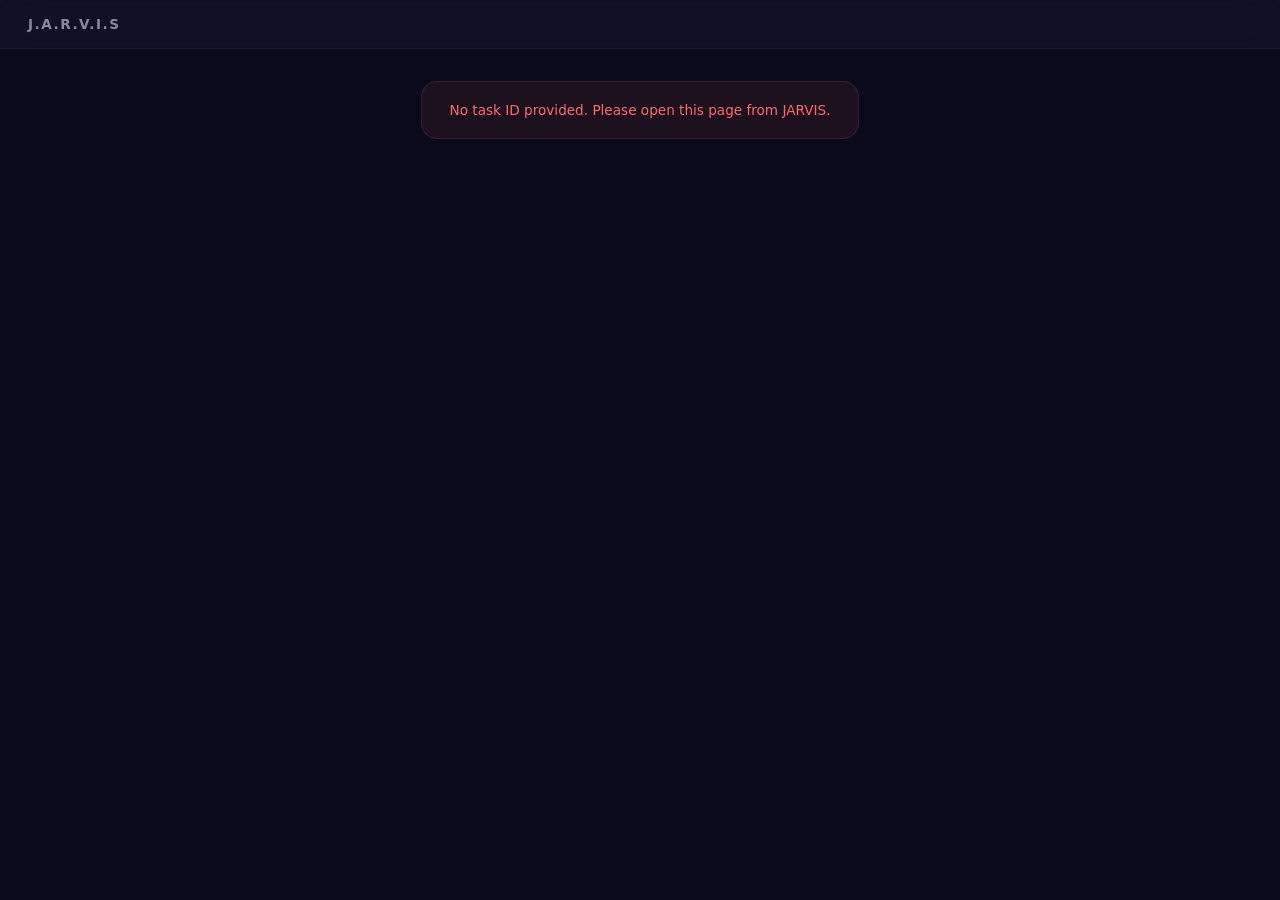
<file: Intellio/Intellio/frontend/viewer.html>
<!DOCTYPE html>
<html lang="en">
<head>
    <meta charset="UTF-8" />
    <meta name="viewport" content="width=device-width, initial-scale=1.0" />
    <title>J.A.R.V.I.S — Viewer</title>
    <style>
        :root {
            --bg: #0a0a1a;
            --surface: #12122a;
            --border: rgba(255,255,255,0.06);
            --text: #e8e6f0;
            --text-dim: #8b89a0;
            --accent: #7c6aef;
            --accent-hover: #6b5ce7;
            --success: #4ecdc4;
            --danger: #ff6b6b;
            --font: 'Segoe UI', system-ui, -apple-system, sans-serif;
            --radius: 16px;
        }
        * { margin: 0; padding: 0; box-sizing: border-box; }
        ::-webkit-scrollbar { display: none; }
        * { -ms-overflow-style: none; scrollbar-width: none; }
        body {
            font-family: var(--font);
            background: var(--bg);
            color: var(--text);
            min-height: 100vh;
            height: 100vh;
            display: flex;
            flex-direction: column;
            align-items: center;
            overflow: hidden;
        }
        .topbar {
            width: 100%;
            display: flex;
            align-items: center;
            justify-content: space-between;
            padding: 16px 28px;
            background: rgba(18, 18, 42, 0.8);
            backdrop-filter: blur(20px);
            -webkit-backdrop-filter: blur(20px);
            border-bottom: 1px solid var(--border);
            position: sticky;
            top: 0;
            z-index: 10;
        }
        .topbar-title {
            font-size: 0.85rem;
            font-weight: 600;
            color: var(--text-dim);
            letter-spacing: 1.5px;
            text-transform: uppercase;
        }
        .topbar-actions { display: flex; gap: 8px; }
        .btn {
            display: inline-flex;
            align-items: center;
            gap: 6px;
            padding: 8px 18px;
            border-radius: 10px;
            border: 1px solid var(--border);
            background: rgba(255,255,255,0.05);
            color: var(--text-dim);
            font-family: var(--font);
            font-size: 0.8rem;
            font-weight: 500;
            cursor: pointer;
            transition: all 0.2s ease;
        }
        .btn:hover { background: rgba(255,255,255,0.1); color: var(--text); }
        .btn-primary {
            background: var(--accent);
            color: #fff;
            border-color: transparent;
        }
        .btn-primary:hover { background: var(--accent-hover); }
        .btn svg { width: 16px; height: 16px; }
        .viewer-main {
            flex: 1;
            width: 100%;
            max-width: 960px;
            padding: 32px 28px;
            display: flex;
            flex-direction: column;
            align-items: center;
            gap: 24px;
            overflow-y: auto;
            min-height: 0;
        }
        .loading {
            display: flex;
            flex-direction: column;
            align-items: center;
            gap: 16px;
            padding: 60px 20px;
        }
        .spinner {
            width: 40px;
            height: 40px;
            border: 3px solid rgba(124, 106, 239, 0.15);
            border-top: 3px solid var(--accent);
            border-radius: 50%;
            animation: spin 0.8s linear infinite;
        }
        @keyframes spin { to { transform: rotate(360deg); } }
        .loading-text {
            font-size: 0.9rem;
            color: var(--text-dim);
        }
        .loading-prompt {
            font-size: 0.82rem;
            color: var(--text-dim);
            opacity: 0.7;
            max-width: 500px;
            text-align: center;
            line-height: 1.5;
        }
        .error-msg {
            padding: 20px 28px;
            background: rgba(255, 107, 107, 0.08);
            border: 1px solid rgba(255, 107, 107, 0.15);
            border-radius: var(--radius);
            color: var(--danger);
            font-size: 0.85rem;
            text-align: center;
        }
        .image-container {
            width: 100%;
            display: flex;
            flex-direction: column;
            align-items: center;
            gap: 16px;
        }
        .image-frame {
            width: 100%;
            max-width: 820px;
            border-radius: var(--radius);
            overflow: hidden;
            background: var(--surface);
            border: 1px solid var(--border);
            box-shadow: 0 8px 40px rgba(0,0,0,0.3);
        }
        .image-frame img {
            width: 100%;
            height: auto;
            display: block;
        }
        .image-prompt {
            font-size: 0.82rem;
            color: var(--text-dim);
            text-align: center;
            padding: 0 16px;
            max-width: 600px;
            line-height: 1.5;
        }
        .content-container {
            width: 100%;
            flex: 1;
            display: flex;
            flex-direction: column;
            gap: 14px;
        }
        .content-header {
            display: flex;
            align-items: center;
            justify-content: space-between;
            flex-wrap: wrap;
            gap: 10px;
        }
        .content-meta {
            display: flex;
            flex-direction: column;
            gap: 4px;
        }
        .content-label {
            font-size: 0.72rem;
            font-weight: 600;
            color: var(--text-dim);
            text-transform: uppercase;
            letter-spacing: 0.8px;
        }
        .content-prompt {
            font-size: 0.8rem;
            color: var(--text-dim);
            opacity: 0.7;
        }
        .content-actions {
            display: flex;
            gap: 8px;
            flex-wrap: wrap;
        }
        .content-editor-wrap {
            flex: 1;
            display: flex;
            flex-direction: column;
            min-height: 0;
        }
        .content-editor {
            width: 100%;
            flex: 1;
            min-height: 55vh;
            padding: 24px 28px;
            background: var(--surface);
            border: 1px solid var(--border);
            border-radius: var(--radius);
            color: var(--text);
            font-family: var(--font);
            font-size: 0.92rem;
            line-height: 1.8;
            resize: vertical;
            outline: none;
            transition: border-color 0.2s ease, box-shadow 0.2s ease;
        }
        .content-editor:focus {
            border-color: rgba(124, 106, 239, 0.35);
            box-shadow: 0 0 0 3px rgba(124, 106, 239, 0.08);
        }
        .content-editor::-webkit-scrollbar { display: none; }
        .content-editor { -ms-overflow-style: none; scrollbar-width: none; }
        .content-editor::placeholder {
            color: var(--text-dim);
            opacity: 0.5;
        }
        .content-wordcount {
            font-size: 0.7rem;
            color: var(--text-dim);
            opacity: 0.6;
            text-align: right;
            padding-top: 6px;
        }
        .badge {
            display: inline-flex;
            align-items: center;
            gap: 6px;
            padding: 6px 14px;
            border-radius: 20px;
            font-size: 0.72rem;
            font-weight: 600;
            text-transform: uppercase;
            letter-spacing: 0.5px;
        }
        .badge-image {
            background: rgba(124, 106, 239, 0.12);
            color: var(--accent);
            border: 1px solid rgba(124, 106, 239, 0.15);
        }
        .badge-content {
            background: rgba(78, 205, 196, 0.1);
            color: var(--success);
            border: 1px solid rgba(78, 205, 196, 0.15);
        }
        .toast {
            position: fixed;
            bottom: 24px;
            left: 50%;
            transform: translateX(-50%) translateY(80px);
            padding: 10px 24px;
            background: var(--surface);
            border: 1px solid var(--border);
            border-radius: 12px;
            color: var(--text);
            font-size: 0.82rem;
            z-index: 100;
            opacity: 0;
            transition: all 0.3s ease;
            pointer-events: none;
        }
        .toast.show {
            opacity: 1;
            transform: translateX(-50%) translateY(0);
        }
        @media (max-width: 768px) {
            .topbar { padding: 12px 16px; }
            .viewer-main { padding: 20px 16px; max-width: 100%; }
            .btn { padding: 7px 14px; font-size: 0.75rem; }
            .content-editor { padding: 20px; font-size: 0.86rem; min-height: 45vh; }
            .content-header { flex-direction: column; align-items: flex-start; }
        }
        @media (max-width: 480px) {
            .topbar { padding: 10px 12px; }
            .topbar-actions { gap: 4px; }
            .viewer-main { padding: 14px 10px; }
            .topbar-title { font-size: 0.75rem; }
            .btn { padding: 6px 10px; font-size: 0.7rem; }
            .content-editor { padding: 16px; font-size: 0.82rem; min-height: 40vh; line-height: 1.7; }
            .image-frame { border-radius: 10px; }
        }
    </style>
</head>
<body>
    <div class="topbar">
        <span class="topbar-title">J.A.R.V.I.S</span>
        <div class="topbar-actions" id="topbar-actions"></div>
    </div>

    <div class="viewer-main" id="viewer-main">
        <div class="loading" id="loading-state">
            <div class="spinner"></div>
            <div class="loading-text">Working on it...</div>
            <div class="loading-prompt" id="loading-prompt"></div>
        </div>
    </div>
    <div class="toast" id="toast"></div>
    <script>
    (function() {
        const API = window.location.origin;
        const params = new URLSearchParams(window.location.search);
        const taskId = params.get('task_id');
        const mainEl = document.getElementById('viewer-main');
        const loadingEl = document.getElementById('loading-state');
        const actionsEl = document.getElementById('topbar-actions');
        const toastEl = document.getElementById('toast');
        const promptEl = document.getElementById('loading-prompt');
        if (!taskId) {
            showError('No task ID provided. Please open this page from JARVIS.');
            return;
        }
        let pollInterval = null;
        let pollCount = 0;
        const MAX_POLLS = 120;
        function poll() {
            pollCount++;
            if (pollCount > MAX_POLLS) {
                clearInterval(pollInterval);
                showError('Task timed out. Please try again.');
                return;
            }
            fetch(`${API}/tasks/${encodeURIComponent(taskId)}`)
                .then(r => {
                    if (!r.ok) throw new Error(`HTTP ${r.status}`);
                    return r.json();
                })
                .then(data => {
                    if (data.status === 'completed') {
                        clearInterval(pollInterval);
                        renderResult(data);
                    } else if (data.status === 'failed') {
                        clearInterval(pollInterval);
                        showError(data.error || 'Task failed. Please try again.');
                    } else {
                        if (data.prompt && promptEl) {
                            promptEl.textContent = `"${data.prompt}"`;
                        }
                        if (data.label) {
                            const loadingText = loadingEl.querySelector('.loading-text');
                            if (loadingText) loadingText.textContent = data.label + '...';
                        }
                    }
                })
                .catch(err => {
                    console.warn('Poll error:', err);
                });
        }
        pollInterval = setInterval(poll, 1000);
        poll();
        function renderResult(data) {
            const result = data.result;
            if (!result) {
                showError('No result data received.');
                return;
            }

            loadingEl.style.display = 'none';

            if (result.type === 'image') {
                renderImage(result);
            } else if (result.type === 'content') {
                renderContent(result);
            } else {
                showError('Unknown result type: ' + result.type);
            }
        }
        function renderImage(result) {
            document.title = 'J.A.R.V.I.S — Generated Image';
            const badge = document.createElement('span');
            badge.className = 'badge badge-image';
            badge.textContent = 'Generated Image';
            const container = document.createElement('div');
            container.className = 'image-container';
            const frame = document.createElement('div');
            frame.className = 'image-frame';
            const img = document.createElement('img');
            img.src = result.url;
            img.alt = result.prompt || 'Generated image';
            img.onerror = () => showError('Failed to load image. The URL may have expired.');
            frame.appendChild(img);
            container.appendChild(badge);
            container.appendChild(frame);
            if (result.prompt) {
                const prompt = document.createElement('div');
                prompt.className = 'image-prompt';
                prompt.textContent = `Prompt: "${result.prompt}"`;
                container.appendChild(prompt);
            }
            mainEl.appendChild(container);
            actionsEl.innerHTML = '';
            const downloadBtn = createBtn('Download', downloadSvg(), () => downloadImage(result.url, result.prompt));
            actionsEl.appendChild(downloadBtn);
            const copyUrlBtn = createBtn('Copy URL', copySvg(), () => {
                navigator.clipboard.writeText(result.url).then(() => showToast('URL copied!'));
            });
            actionsEl.appendChild(copyUrlBtn);
        }
        function renderContent(result) {
            document.title = 'J.A.R.V.I.S — Generated Content';
            const container = document.createElement('div');
            container.className = 'content-container';
            const header = document.createElement('div');
            header.className = 'content-header';
            const meta = document.createElement('div');
            meta.className = 'content-meta';
            const badge = document.createElement('span');
            badge.className = 'badge badge-content';
            badge.textContent = 'Generated Content';
            meta.appendChild(badge);
            if (result.prompt) {
                const prompt = document.createElement('div');
                prompt.className = 'content-prompt';
                prompt.textContent = `Prompt: "${result.prompt}"`;
                meta.appendChild(prompt);
            }
            header.appendChild(meta);
            const actions = document.createElement('div');
            actions.className = 'content-actions';
            const copyBtn = createBtn('Copy', copySvg(), () => {
                navigator.clipboard.writeText(editor.value).then(() => showToast('Content copied!'));
            });
            actions.appendChild(copyBtn);
            const downloadTxtBtn = createBtn('Download .txt', downloadSvg(), () => {
                downloadText(editor.value, 'jarvis-content.txt');
            });
            actions.appendChild(downloadTxtBtn);
            const downloadMdBtn = createBtn('Download .md', downloadSvg(), () => {
                downloadText(editor.value, 'jarvis-content.md');
            });
            actions.appendChild(downloadMdBtn);
            header.appendChild(actions);
            container.appendChild(header);
            const editorWrap = document.createElement('div');
            editorWrap.className = 'content-editor-wrap';
            const editor = document.createElement('textarea');
            editor.className = 'content-editor';
            editor.value = result.text || '';
            editor.spellcheck = true;
            editor.placeholder = 'Your content will appear here...';
            editorWrap.appendChild(editor);
            const wordcount = document.createElement('div');
            wordcount.className = 'content-wordcount';
            function updateWordCount() {
                const words = editor.value.trim().split(/\s+/).filter(Boolean).length;
                const chars = editor.value.length;
                wordcount.textContent = words + ' words / ' + chars + ' characters';
            }
            updateWordCount();
            editor.addEventListener('input', updateWordCount);
            editorWrap.appendChild(wordcount);
            container.appendChild(editorWrap);
            mainEl.appendChild(container);
            actionsEl.innerHTML = '';
            const topCopyBtn = createBtn('Copy All', copySvg(), () => {
                navigator.clipboard.writeText(editor.value).then(() => showToast('Copied!'));
            });
            topCopyBtn.classList.add('btn-primary');
            actionsEl.appendChild(topCopyBtn);
        }
        function createBtn(text, svgHtml, onClick) {
            const btn = document.createElement('button');
            btn.className = 'btn';
            btn.innerHTML = svgHtml + ' ' + text;
            btn.addEventListener('click', onClick);
            return btn;
        }
        function showError(msg) {
            loadingEl.style.display = 'none';
            const el = document.createElement('div');
            el.className = 'error-msg';
            el.textContent = msg;
            mainEl.appendChild(el);
        }
        function showToast(msg) {
            toastEl.textContent = msg;
            toastEl.classList.add('show');
            setTimeout(() => toastEl.classList.remove('show'), 2000);
        }
        function downloadImage(url, prompt) {
            fetch(url)
                .then(r => r.blob())
                .then(blob => {
                    const a = document.createElement('a');
                    a.href = URL.createObjectURL(blob);
                    a.download = (prompt || 'jarvis-image').replace(/[^a-z0-9 ]/gi, '').trim().replace(/\s+/g, '-').substring(0, 50) + '.png';
                    document.body.appendChild(a);
                    a.click();
                    document.body.removeChild(a);
                    URL.revokeObjectURL(a.href);
                    showToast('Download started!');
                })
                .catch(() => {
                    window.open(url, '_blank');
                    showToast('Opened image in new tab (download blocked by CORS)');
                });
        }
        function downloadText(text, filename) {
            const blob = new Blob([text], { type: 'text/plain;charset=utf-8' });
            const a = document.createElement('a');
            a.href = URL.createObjectURL(blob);
            a.download = filename;
            document.body.appendChild(a);
            a.click();
            document.body.removeChild(a);
            URL.revokeObjectURL(a.href);
            showToast('Download started!');
        }
        function downloadSvg() {
            return '<svg viewBox="0 0 24 24" fill="none" stroke="currentColor" stroke-width="2" stroke-linecap="round" stroke-linejoin="round"><path d="M21 15v4a2 2 0 0 1-2 2H5a2 2 0 0 1-2-2v-4"/><polyline points="7 10 12 15 17 10"/><line x1="12" y1="15" x2="12" y2="3"/></svg>';
        }
        function copySvg() {
            return '<svg viewBox="0 0 24 24" fill="none" stroke="currentColor" stroke-width="2" stroke-linecap="round" stroke-linejoin="round"><rect x="9" y="9" width="13" height="13" rx="2" ry="2"/><path d="M5 15H4a2 2 0 0 1-2-2V4a2 2 0 0 1 2-2h9a2 2 0 0 1 2 2v1"/></svg>';
        }
    })();
    </script>
</body>
</html>
</file>
